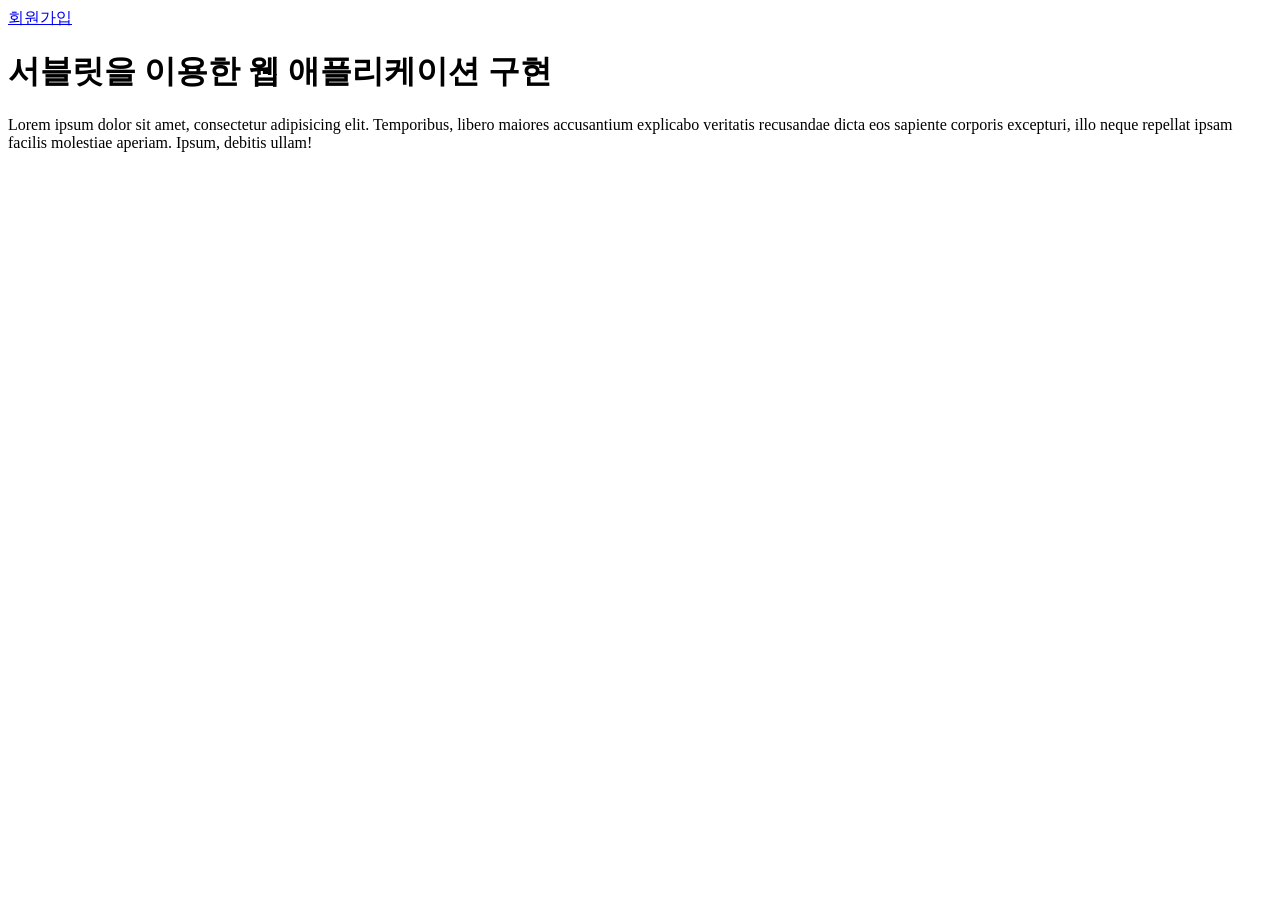
<file: src/main/webapp/index.html>
<!DOCTYPE html>
<html lang="en">
<head>
  <meta charset="UTF-8">
  <meta http-equiv="X-UA-Compatible" content="IE=edge">
  <meta name="viewport" content="width=device-width, initial-scale=1.0">
  <title>서블릿 프로그래밍</title>
</head>
<body>

  <a href="member/userForm.html">회원가입</a>
  <h1>서블릿을 이용한 웹 애플리케이션 구현</h1>
  <p>Lorem ipsum dolor sit amet, consectetur adipisicing elit. 
    Temporibus, libero maiores accusantium explicabo veritatis recusandae dicta eos sapiente corporis excepturi, 
    illo neque repellat ipsam facilis molestiae aperiam. Ipsum, debitis ullam!</p>
  
</body>
</html>
</file>
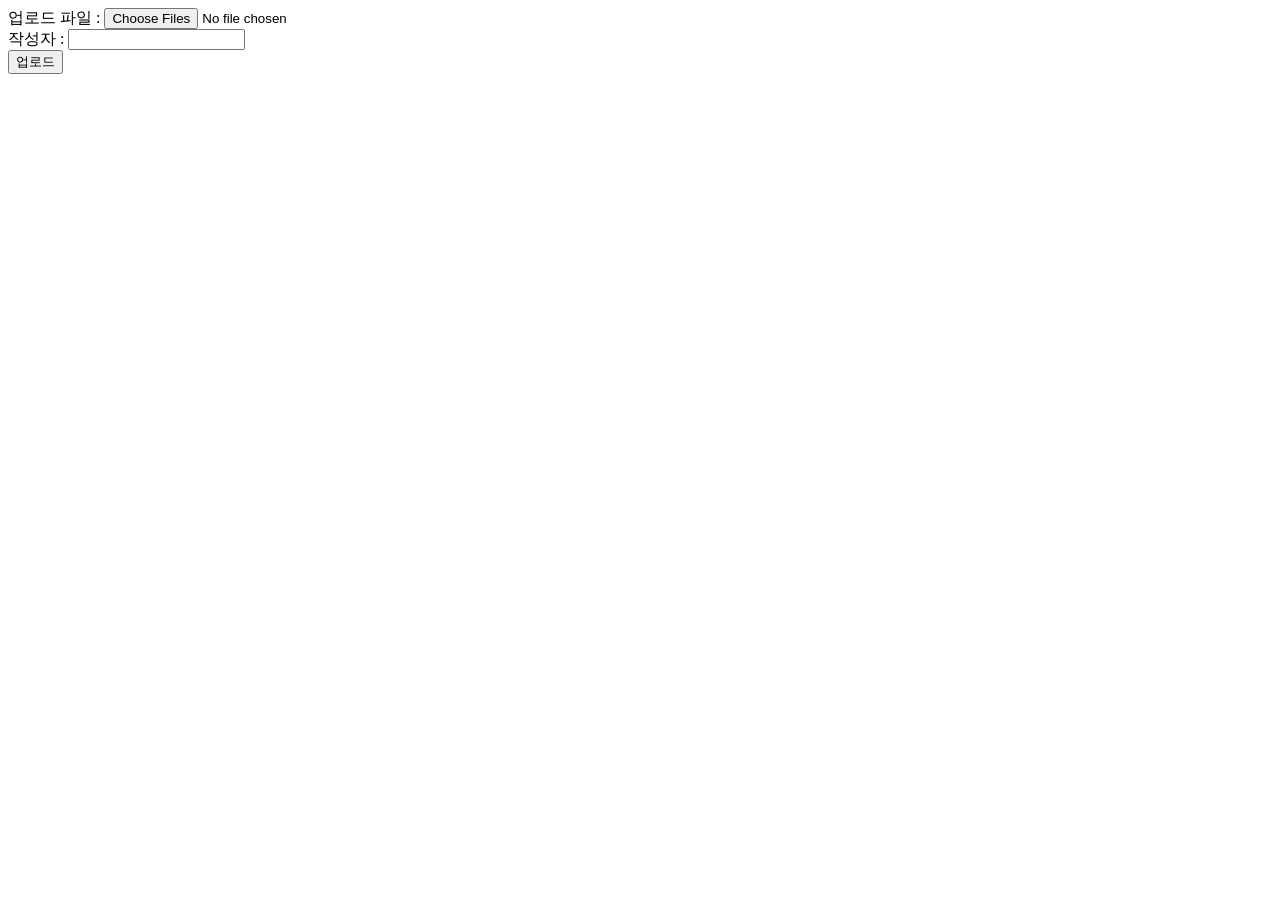
<file: src/main/webapp/fileupload.html>
<!DOCTYPE html>
<html lang="en">

<head>
<meta charset="UTF-8">
<meta http-equiv="X-UA-Compatible" content="IE=edge">
<meta name="viewport" content="width=device-width, initial-scale=1.0">
<title>파일 업로드</title>
</head>
<body>
	<form action="upload" method="post" enctype="multipart/form-data">
		업로드 파일 : <input type="file" name="upload-file" multiple><br>
		작성자 : <input type="text" name="writer"><br>
		<input type="submit" value="업로드">
	</form>
</body>
</html>
</file>
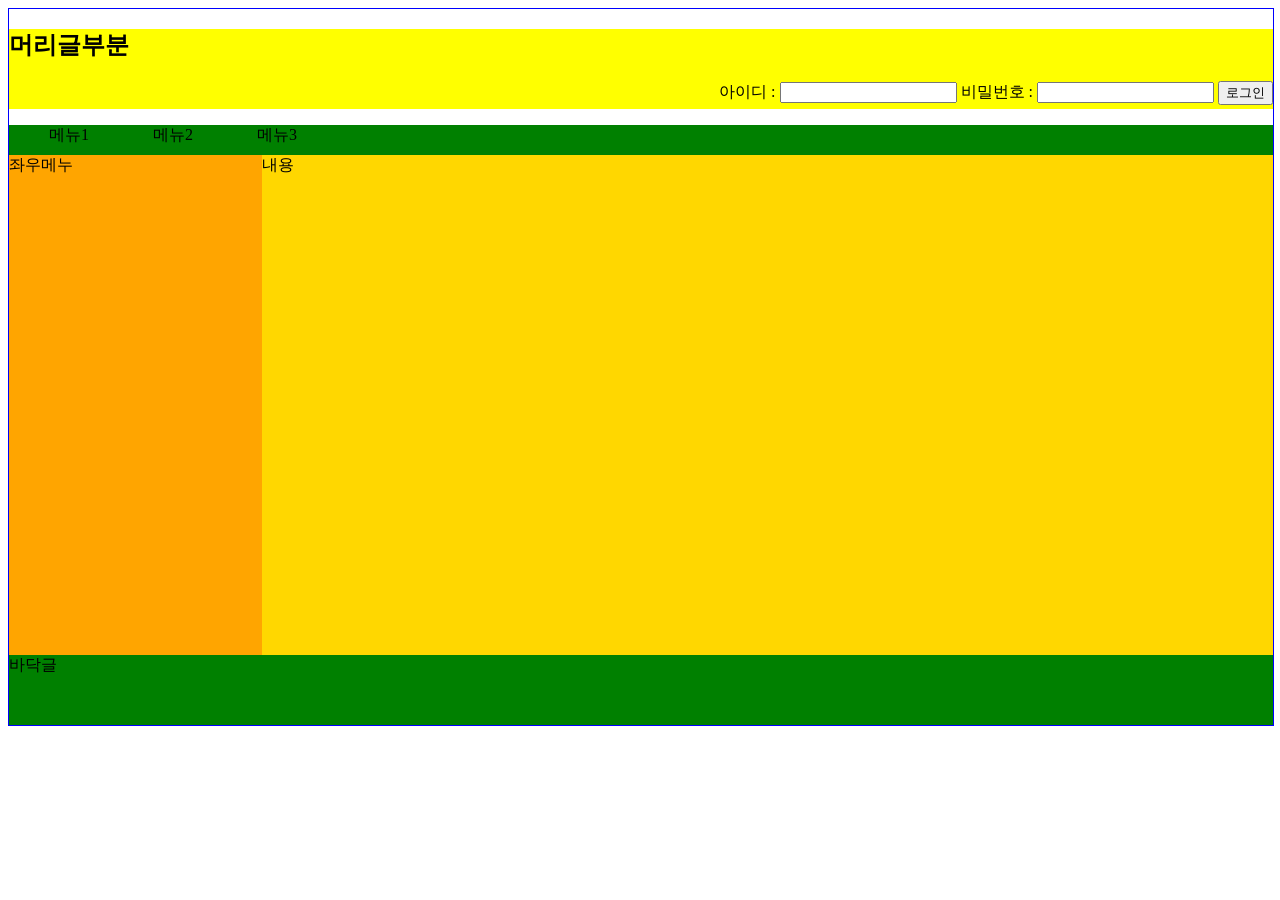
<file: src/main/webapp/main.html>
<!DOCTYPE html>
<html lang="ko">
<head>
<meta charset="UTF-8" />
<meta http-equiv="X-UA-Compatible" content="IE=edge" />
<meta name="viewport" content="width=device-width, initial-scale=1.0" />
<title>float를 이용한 홈페이지 레이아웃</title>
<link rel="stylesheet" href="./css/main.css">
</head>

<body>
	<div id="container">
		<header>
			<h2>머리글부분</h2>
			<form action="login" style="text-align: right;" method="post">
				<label>아이디 : <input type="text" name="id"></label> <label>비밀번호
					: <input type="password" name="password">
				</label> <input type="submit" value="로그인">
			</form>
		</header>

		<nav>
			<ul>
				<li>메뉴1</li>
				<li>메뉴2</li>
				<li>메뉴3</li>
			</ul>
		</nav>
		<section>
			<article>내용</article>
		</section>
		<aside>좌우메누</aside>
		<footer>바닥글</footer>
	</div>
</body>
</html>
</file>
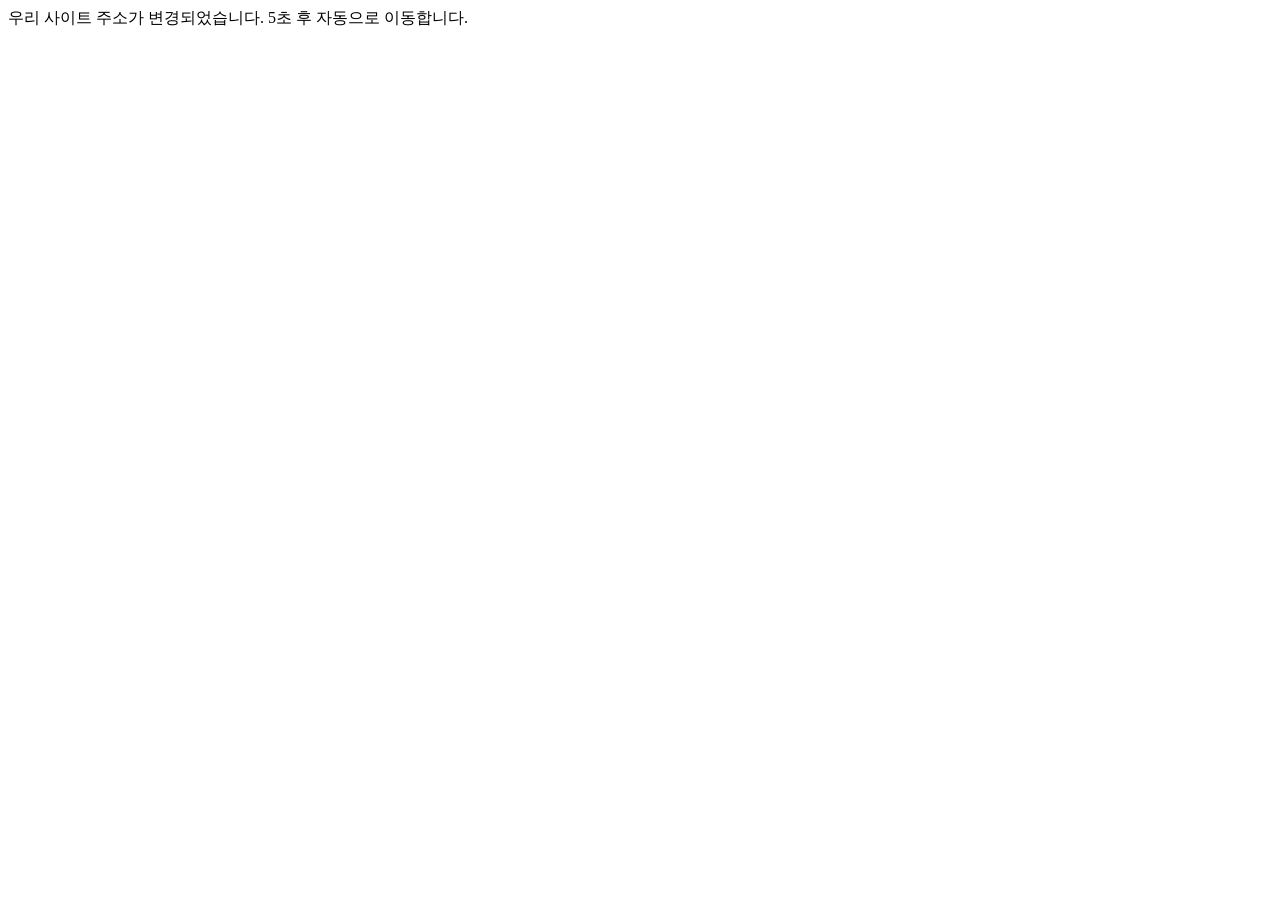
<file: src/main/webapp/reDirectExample.html>
<!DOCTYPE html>
<html lang="en">
<head>
  <meta charset="UTF-8">
  <meta http-equiv="X-UA-Compatible" content="IE=edge">
  <meta name="viewport" content="width=device-width, initial-scale=1.0">
  <meta http-equiv="refresh" content="5; URL=http://www.naver.com">
  <title>서블릿 프로그래밍</title>
</head>
<body>

우리 사이트 주소가 변경되었습니다. 5초 후 자동으로 이동합니다.
    
  
</body>
</html>
</file>
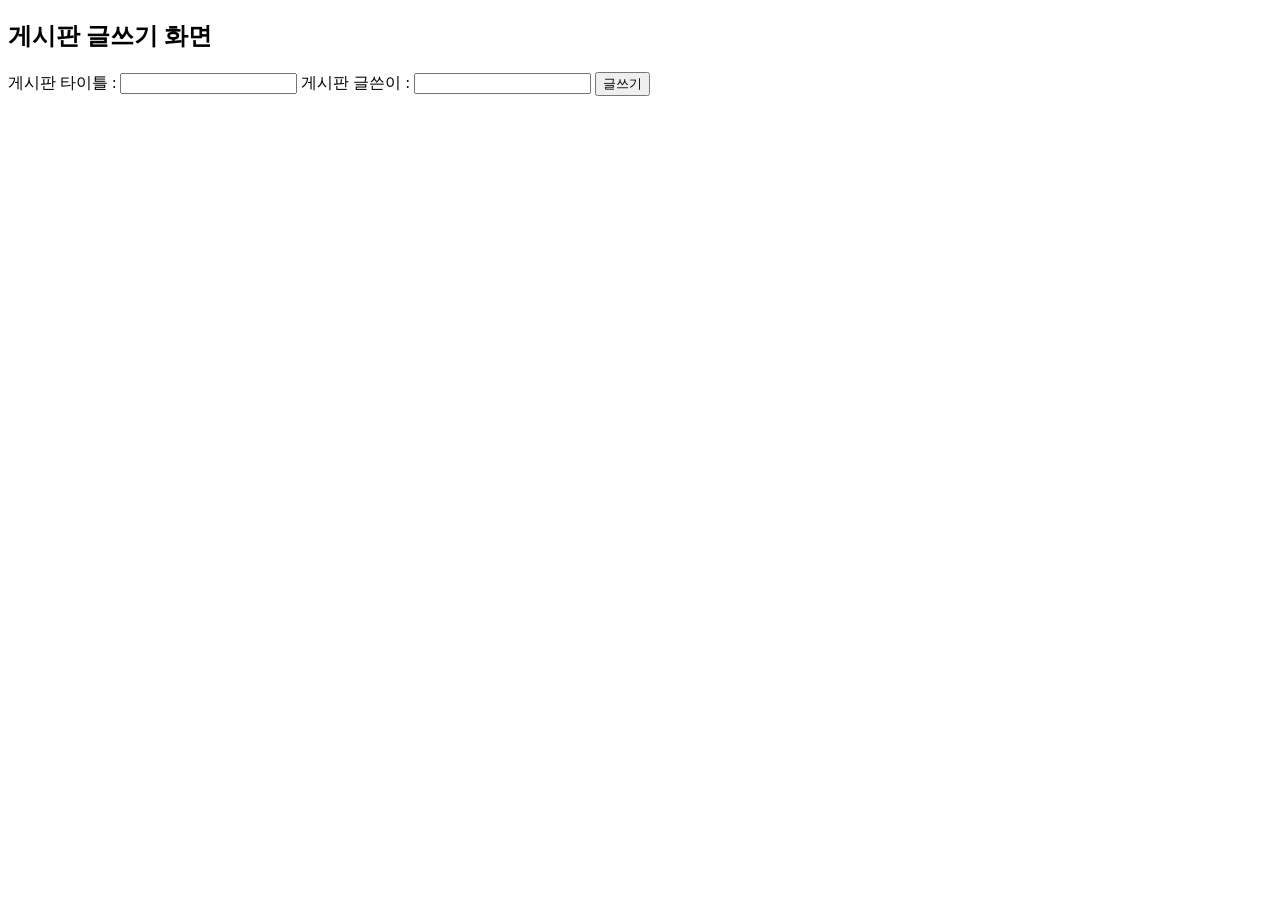
<file: src/main/webapp/board/writer.html>
<!DOCTYPE html>
<html>
<head>
<meta charset="UTF-8">
<title>Insert title here</title>
</head>
<body>
<h2>게시판 글쓰기 화면</h2>
<form action="/servlet/board/writer">
게시판 타이틀 : <input type = "text" name="title">
게시판 글쓴이 : <input type = "text" name="writer">
<input type="submit" value="글쓰기">
</form>

</body>
</html>
</file>
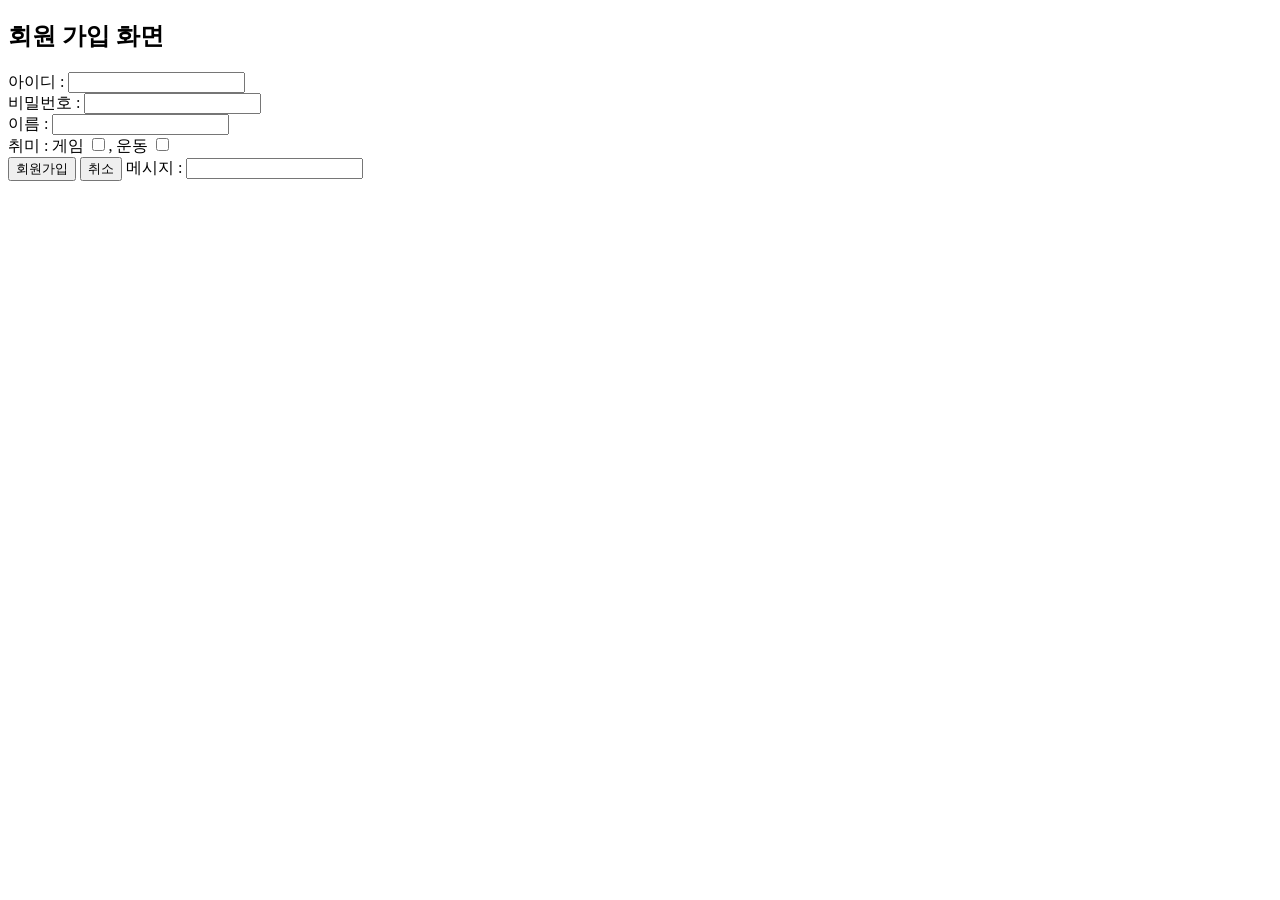
<file: src/main/webapp/member/userForm.html>
<!DOCTYPE html>
<html lang="ko">
<head>
  <meta charset="UTF-8">
  <meta http-equiv="X-UA-Compatible" content="IE=edge">
  <meta name="viewport" content="width=device-width, initial-scale=1.0">
  <title>Document</title>
  <style>
    span.error{
      color: red;
    }
  </style>
</head>
<body>
  <h2>회원 가입 화면</h2>
  <form action="register" method="get" enctype="application/x-www-form-urlencoded"> 
    아이디 : <input type="text" name="id" id="id"> <span class="error" id="id-error"></span> <br>
    비밀번호 : <input type="password" name="passwd"><span class="error" id="pw-error"></span><br>
    이름 : <input type="text" name="name"><br>
    취미 : 게임 <input type="checkbox" name="hobby" value="game">, <!--value는 서버에 보내는 값이다.--> 
          운동 <input type="checkbox" name="hobby" value="sports"><span class="error" id="hobby-error"></span><br>

    <input type="submit" value="회원가입">
    <input type="reset" value="취소">

    메시지 : <input type="text" id="comment">
  </form>

  <script>
    document.querySelector("form").addEventListener("submit", serverSubmit);

    function serverSubmit(event){
      const form = event.target;
      
      // 서버로 입력 데이터 전송 전 데이터 유효성 검사 진행
      let userId = form.id.value; // id 는 위에 name="id" 이거임 //BOM접근(브라우저 객체가 기본 제공)
      // document.querySelector("#id").value; //DOM접근

      if(!userId){ // 값이 입력 됐으면 true, null이나 undefined면 false
        // alert("아이디를 입력하여 주세요.")
        errorMessage("#id-error","아이디를 입력하세요")
        form.id.focus();
        //서버로 전송하면 안 되기 때문에 디폴트 이벤트 실행 X
        event.preventDefault();
      }

      if(!form.passwd.value){ // 사용자 비밀번호가 입력되지 않았을 때
        // alert("아이디를 입력하여 주세요.")
        errorMessage("#pw-error","비밀번호를 입력하세요")
        form.passwd.focus();
        //서버로 전송하면 안 되기 때문에 디폴트 이벤트 실행 X
        event.preventDefault();
      }

      // checkbox에 대한 유효성 검증
      let isChecked = false;
      let hobbys= form.hobby;
      
      hobbys.forEach(hobby => {
        if(hobby.checked){
          isChecked = true;
        }
      })
      if(!isChecked){
        errorMessage("#hobby-error","취미를 선택하세요")
        event.preventDefault();
      }

    }
  
    

    function errorMessage(selector,errorMessage){
      document.querySelector(selector).innerHTML = errorMessage;
    }



  </script>


</body>
</html>
</file>
<file: src/main/webapp/css/main.css>
#container {
	width: 100%;
	border: 1px solid blue;
}

header {
	height: 80px;
	background: yellow;
}

nav {
	height: 30px;
	background: green;
}

nav>ul>li {
	display: inline-block;
	width: 100px;
}

section, aside {
	float: right;
}

section {
	background: gold;
	width: 80%;
	height: 500px;
}

aside {
	background: orange;
	width: 20%;
	height: 500px;
}

footer {
	background: green;
	height: 70px;
	clear: both;
}
</file>
